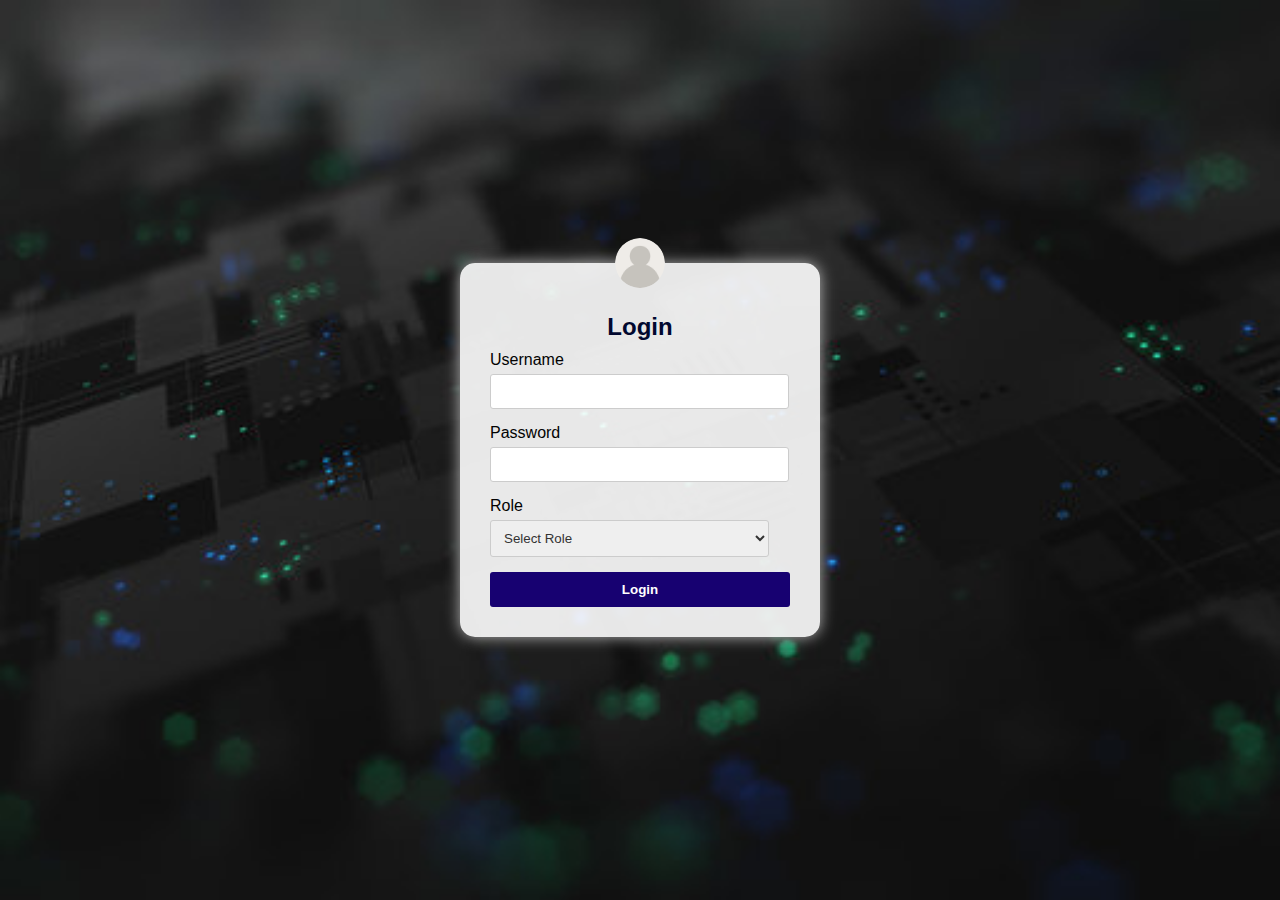
<file: templates/login.html>
<!DOCTYPE html>
<html lang="en">
<head>
    <meta charset="UTF-8">
    <meta name="viewport" content="width=device-width, initial-scale=1.0">
    <title>Login</title>
    <style>
        body {
            background-image: url('/static/pk.jpg');
            background-size: cover;
            background-position: center;
            font-family: Arial, sans-serif;
            display: flex;
            justify-content: center;
            align-items: center;
            height: 100vh;
            margin: 0;
        }
        .container {
            width: 300px;
            padding: 30px;
            background-color: rgba(255, 255, 255, 0.9);
            box-shadow: 0px 0px 15px rgb(182, 182, 182); /* Mild shadow */
            border-radius: 15px;
            position: relative;
            animation: fadeIn 1s ease forwards, pulse 2s infinite alternate;
            /* Fade in animation and pulse animation */
        }
        @keyframes fadeIn {
            0% {
                opacity: 0;
                transform: translateY(-50px);
            }
            100% {
                opacity: 1;
                transform: translateY(0);
            }
        }
        @keyframes pulse {
            0% {
                transform: scale(1);
            }
            100% {
                transform: scale(1.05);
            }
        }
        .avatar {
            width: 50px;
            height: 50px;
            background-image: url('/static/user.png');
            background-size: cover;
            background-position: center;
            border-radius: 50%;
            position: absolute;
            top: -25px;
            left: calc(50% - 25px);
            animation: bounceIn 1s ease forwards;
            /* Bounce in animation */
        }
        @keyframes bounceIn {
            0% {
                opacity: 0;
                transform: translateY(-50px) scale(0.5);
            }
            70% {
                opacity: 1;
                transform: translateY(0) scale(1.1);
            }
            100% {
                transform: scale(1);
            }
        }
        h2 {
            text-align: center;
            margin-bottom: 10px;
            color: #01082f; /* Royal blue */
        }
        .form-group {
            margin-bottom: 15px;
            position: relative;
        }
        label {
            display: block;
            margin-bottom: 5px;
            color: #030303; /* Dark grey */
        }
        input, select {
            width: 93%;
            padding: 9px;
            border-radius: 3px;
            border: 1px solid #ccc;
            transition: border-color 0.3s;
            color: #333;
        }
        input:focus, select:focus {
            outline: none;
            border-color: #5d30ff;
        }
        button {
            width: 100%;
            padding: 10px;
            background-color: #170171;
            color: #fff;
            border: none;
            border-radius: 3px;
            cursor: pointer;
            transition: background-color 0.3s, transform 0.2s;
            font-weight: bold;
        }
        button:hover {
            background-color: #0056b3;
            transform: translateY(-2px);
        }
        .hidden {
            display: none;
        }
        
    </style>
</head>
<body>
    <div class="container">
        <div class="avatar"></div>
        <h2>Login</h2>
        <form action="{{ url_for('login') }}" method="POST">
            <div class="form-group">
                <label for="username">Username</label>
                <input type="text" id="username" name="username" required>
            </div>
            <div class="form-group">
                <label for="password">Password</label>
                <input type="password" id="password" name="password" required>
            </div>
            <div class="form-group">
                <label for="role">Role</label>
                <select id="role" name="role" required>
                    <option value="">Select Role</option>
                    <option value="SM24">Sales Manager</option>
                    <option value="PM24">Product Manager</option>
                    <option value="STM24">Sales Team Member</option>
                    <option value="PTM24">Product Team Member</option>
                </select>
            </div>
            <div id="city-group" class="form-group hidden">
                <label for="city">City</label>
                <input type="text" id="city" name="city">
            </div>
            <button type="submit">Login</button>
        </form>
    </div>
    <script>
        document.getElementById('role').addEventListener('change', function() {
            var cityGroup = document.getElementById('city-group');
            if (this.value === 'STM24') {
                cityGroup.classList.remove('hidden');
            } else {
                cityGroup.classList.add('hidden');
            }
        });
    </script>
</body>
</html>
</file>
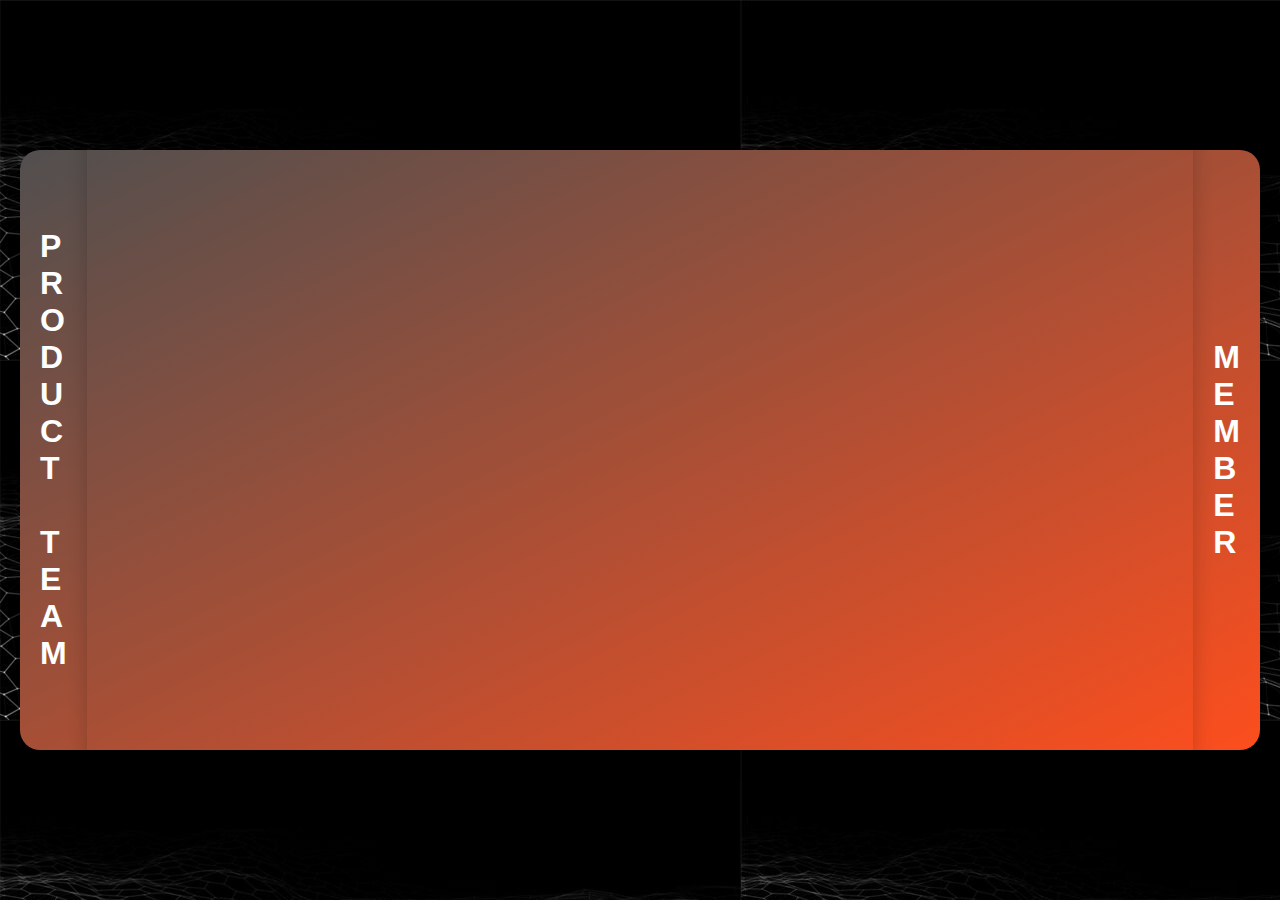
<file: templates/product_team_member.html>
<!DOCTYPE html>
<html lang="en">
<head>
    <meta charset="UTF-8">
    <meta name="viewport" content="width=device-width, initial-scale=1.0">
    <title>Welcome Product Manager</title>
    <style>
        body {
            background-image: url('/static/pic3.jpg'); /* Gradient background */
            color: #fff;
            font-family: 'Segoe UI', Tahoma, Geneva, Verdana, sans-serif;
            display: flex;
            justify-content: center;
            align-items: center;
            height: 100vh;
            margin: 0;
        }
        .flashcard {
            position: relative;
            width: 1200px; /* Card width */
            height: 600px; /* Card height */
            background: rgba(255, 255, 255, 0.1);
            border-radius: 20px;
            box-shadow: 0 10px 20px rgba(0, 0, 0, 0.3);
            overflow: hidden;
            transition: transform 0.3s;
            animation: pulse 2s infinite alternate;
            display: flex;
            justify-content: space-between; /* Space between the content */
            align-items: center;
            padding: 0 20px; /* Added padding */
        }
        .flashcard:hover {
            transform: translateY(-5px);
        }
        .flashcard::before {
            content: "";
            position: absolute;
            top: -10px;
            left: -10px;
            right: -10px;
            bottom: -10px;
            background: linear-gradient(to bottom right, #3c3c3c, #ff3a04); /* Gradient background */
            border-radius: 20px;
            z-index: -1;
        }
        @keyframes pulse {
            0% {
                transform: scale(1);
            }
            100% {
                transform: scale(1.05);
            }
        }
        .container {
            width: 90%; /* Adjusted width */
            height: 100%; /* Full height */
            overflow: hidden; /* Hide overflow content */
            border-radius: 20px; /* Rounded corners */
            box-shadow: 0 0 20px rgba(0, 0, 0, 0.2); /* Shadow effect */
            display: flex;
            flex-direction: column;
            justify-content: center;
            align-items: center;
            padding: 20px;
        }
        iframe {
            width: 100%; /* Full width */
            height: 100%; /* Full height */
            border: none;
            filter: brightness(95%) opacity(0.9) contrast(105%); /* Adjust brightness, opacity, and contrast */
            transition: filter 0.3s; /* Smooth transition */
        }
        iframe:hover {
            filter: brightness(100%) opacity(1) contrast(100%); /* Reset filter on hover */
        }
        .left-side, .right-side {
            text-transform: uppercase; /* Convert text to uppercase */
            font-weight: bold; /* Bold font */
            font-size: 2rem; /* Font size */
        }
        .left-side {
            margin-right: 20px; /* Push to the left */
        }
        .right-side {
            margin-left: 20px; /* Push to the right */
        }
    </style>
</head>
<body>
    <div class="flashcard">
        <div class="left-side">P<span><br>r<br>o<br>d<br>u<br>c<br>t<br><br>t<br>e<br>a<br>m</span></div>
        <div class="container">
            <iframe title="pbfile" src="https://app.powerbi.com/reportEmbed?reportId=f3db8a40-1777-439a-952e-ad63725aa93f&autoAuth=true&ctid=d2c93562-02e0-41e0-9c5b-6b575c8129cd" frameborder="0" allowFullScreen="true"></iframe>
        </div>
        <div class="right-side">M<span><br>e<br>m<br>b<br>e<br>r</span></div>
    </div>
</body>
</html>
</file>
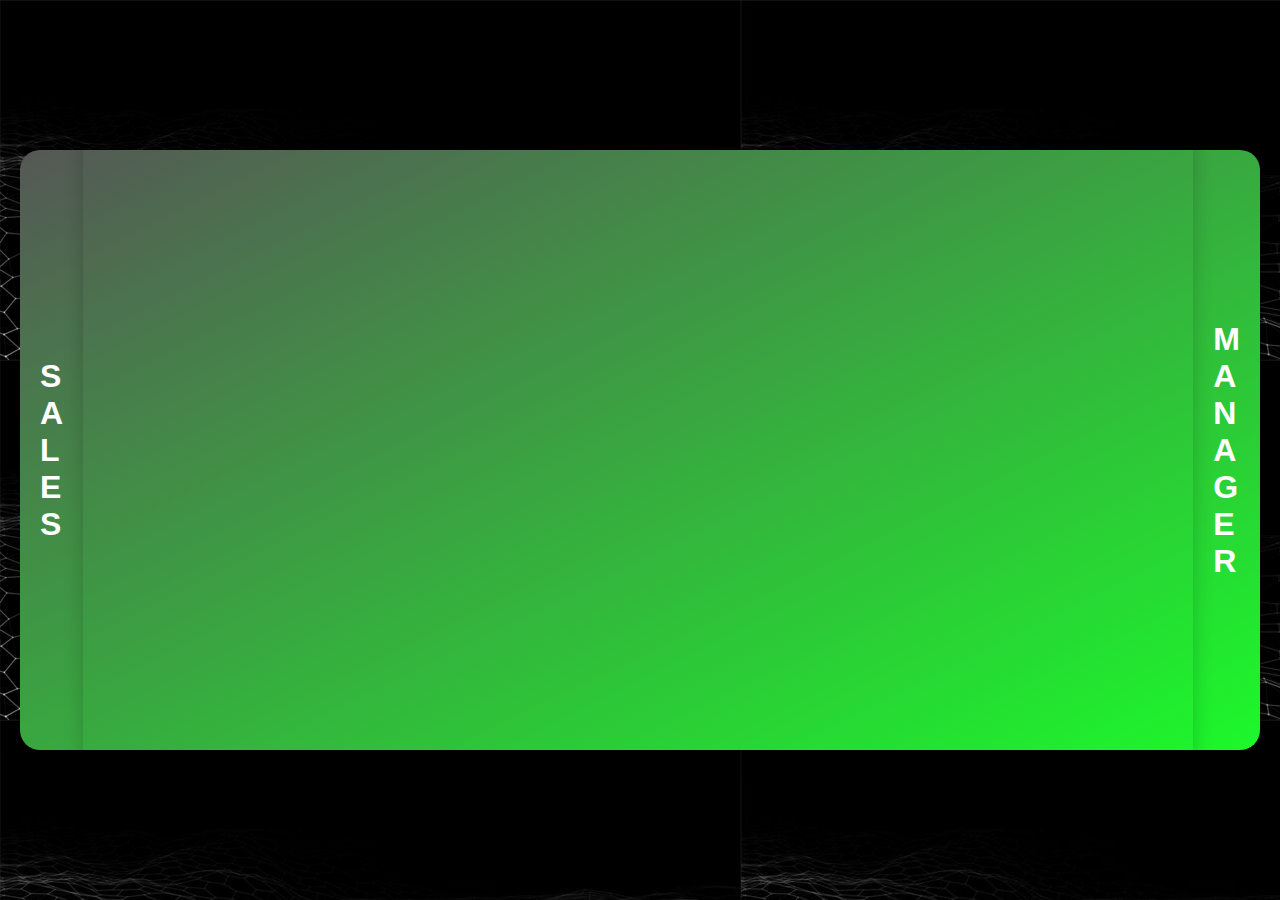
<file: templates/sales_manager.html>
<!DOCTYPE html>
<html lang="en">
<head>
    <meta charset="UTF-8">
    <meta name="viewport" content="width=device-width, initial-scale=1.0">
    <title>Welcome Product Manager</title>
    <style>
        body {
            background-image: url('/static/pic3.jpg'); /* Gradient background */
            color: #fff;
            font-family: 'Segoe UI', Tahoma, Geneva, Verdana, sans-serif;
            display: flex;
            justify-content: center;
            align-items: center;
            height: 100vh;
            margin: 0;
        }
        .flashcard {
            position: relative;
            width: 1200px; /* Card width */
            height: 600px; /* Card height */
            background: rgba(255, 255, 255, 0.1);
            border-radius: 20px;
            box-shadow: 0 10px 20px rgba(0, 0, 0, 0.3);
            overflow: hidden;
            transition: transform 0.3s;
            animation: pulse 2s infinite alternate;
            display: flex;
            justify-content: space-between; /* Space between the content */
            align-items: center;
            padding: 0 20px; /* Added padding */
        }
        .flashcard:hover {
            transform: translateY(-5px);
        }
        .flashcard::before {
            content: "";
            position: absolute;
            top: -10px;
            left: -10px;
            right: -10px;
            bottom: -10px;
            background: linear-gradient(to bottom right, #434343, #02fa13); /* Gradient background */
            border-radius: 20px;
            z-index: -1;
        }
        @keyframes pulse {
            0% {
                transform: scale(1);
            }
            100% {
                transform: scale(1.05);
            }
        }
        .container {
            width: 90%; /* Adjusted width */
            height: 100%; /* Full height */
            overflow: hidden; /* Hide overflow content */
            border-radius: 20px; /* Rounded corners */
            box-shadow: 0 0 20px rgba(0, 0, 0, 0.2); /* Shadow effect */
            display: flex;
            flex-direction: column;
            justify-content: center;
            align-items: center;
            padding: 20px;
        }
        iframe {
            width: 100%; /* Full width */
            height: 100%; /* Full height */
            border: none;
            filter: brightness(95%) opacity(0.9) contrast(105%); /* Adjust brightness, opacity, and contrast */
            transition: filter 0.3s; /* Smooth transition */
        }
        iframe:hover {
            filter: brightness(100%) opacity(1) contrast(100%); /* Reset filter on hover */
        }
        .left-side, .right-side {
            text-transform: uppercase; /* Convert text to uppercase */
            font-weight: bold; /* Bold font */
            font-size: 2rem; /* Font size */
        }
        .left-side {
            margin-right: 20px; /* Push to the left */
        }
        .right-side {
            margin-left: 20px; /* Push to the right */
        }
    </style>
</head>
<body>
    <div class="flashcard">
        <div class="left-side">S<span><br>a<br>l<br>e<br>s</span></div>
        <div class="container">
            <iframe title="Infosys Data" width="1140" height="541.25" src="https://app.powerbi.com/reportEmbed?reportId=af0c8b7e-d9cb-4ae1-843f-3158465a15eb&autoAuth=true&ctid=e8267c2e-908e-49fe-b8ee-079c1e214df1" frameborder="0" allowFullScreen="true"></iframe>
        </div>
        <div class="right-side">M<span><br>a<br>n<br>a<br>g<br>e<br>r</span></div>
    </div>
</body>
</html>
</file>
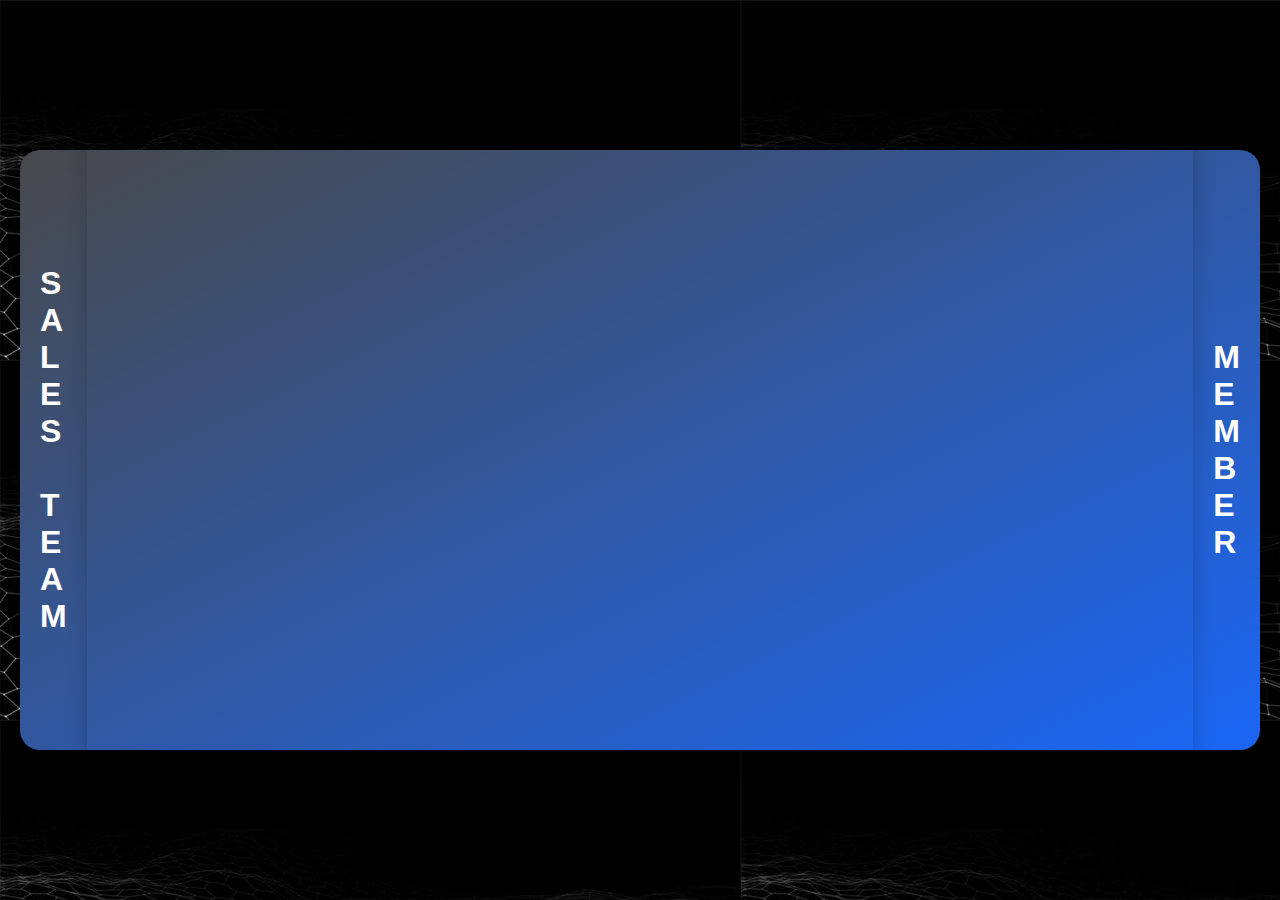
<file: templates/sales_team_member.html>
<!DOCTYPE html>
<html lang="en">
<head>
    <meta charset="UTF-8">
    <meta name="viewport" content="width=device-width, initial-scale=1.0">
    <title>Welcome Product Manager</title>
    <style>
        body {
            background-image: url('/static/pic3.jpg'); /* Gradient background */
            color: #fff;
            font-family: 'Segoe UI', Tahoma, Geneva, Verdana, sans-serif;
            display: flex;
            justify-content: center;
            align-items: center;
            height: 100vh;
            margin: 0;
        }
        .flashcard {
            position: relative;
            width: 1200px; /* Card width */
            height: 600px; /* Card height */
            background: rgba(255, 255, 255, 0.1);
            border-radius: 20px;
            box-shadow: 0 10px 20px rgba(0, 0, 0, 0.3);
            overflow: hidden;
            transition: transform 0.3s;
            animation: pulse 2s infinite alternate;
            display: flex;
            justify-content: space-between; /* Space between the content */
            align-items: center;
            padding: 0 20px; /* Added padding */
        }
        .flashcard:hover {
            transform: translateY(-5px);
        }
        .flashcard::before {
            content: "";
            position: absolute;
            top: -10px;
            left: -10px;
            right: -10px;
            bottom: -10px;
            background: linear-gradient(to bottom right, #343434, #0056f7); /* Gradient background */
            border-radius: 20px;
            z-index: -1;
        }
        @keyframes pulse {
            0% {
                transform: scale(1);
            }
            100% {
                transform: scale(1.05);
            }
        }
        .container {
            width: 90%; /* Adjusted width */
            height: 100%; /* Full height */
            overflow: hidden; /* Hide overflow content */
            border-radius: 20px; /* Rounded corners */
            box-shadow: 0 0 20px rgba(0, 0, 0, 0.2); /* Shadow effect */
            display: flex;
            flex-direction: column;
            justify-content: center;
            align-items: center;
            padding: 20px;
        }
        iframe {
            width: 100%; /* Full width */
            height: 100%; /* Full height */
            border: none;
            filter: brightness(95%) opacity(0.9) contrast(105%); /* Adjust brightness, opacity, and contrast */
            transition: filter 0.3s; /* Smooth transition */
        }
        iframe:hover {
            filter: brightness(100%) opacity(1) contrast(100%); /* Reset filter on hover */
        }
        .left-side, .right-side {
            text-transform: uppercase; /* Convert text to uppercase */
            font-weight: bold; /* Bold font */
            font-size: 2rem; /* Font size */
        }
        .left-side {
            margin-right: 20px; /* Push to the left */
        }
        .right-side {
            margin-left: 20px; /* Push to the right */
        }
    </style>
</head>
<body>
    <div class="flashcard">
        <div class="left-side">S<span><br>a<br>l<br>e<br>s<br><br>t<br>e<br>a<br>m</span></div>
        <div class="container">
            <iframe title="pbfile" src="https://app.powerbi.com/reportEmbed?reportId=f3db8a40-1777-439a-952e-ad63725aa93f&autoAuth=true&ctid=d2c93562-02e0-41e0-9c5b-6b575c8129cd" frameborder="0" allowFullScreen="true"></iframe>
        </div>
        <div class="right-side">M<span><br>e<br>m<br>b<br>e<br>r</span></div>
    </div>
</body>
</html>
</file>
